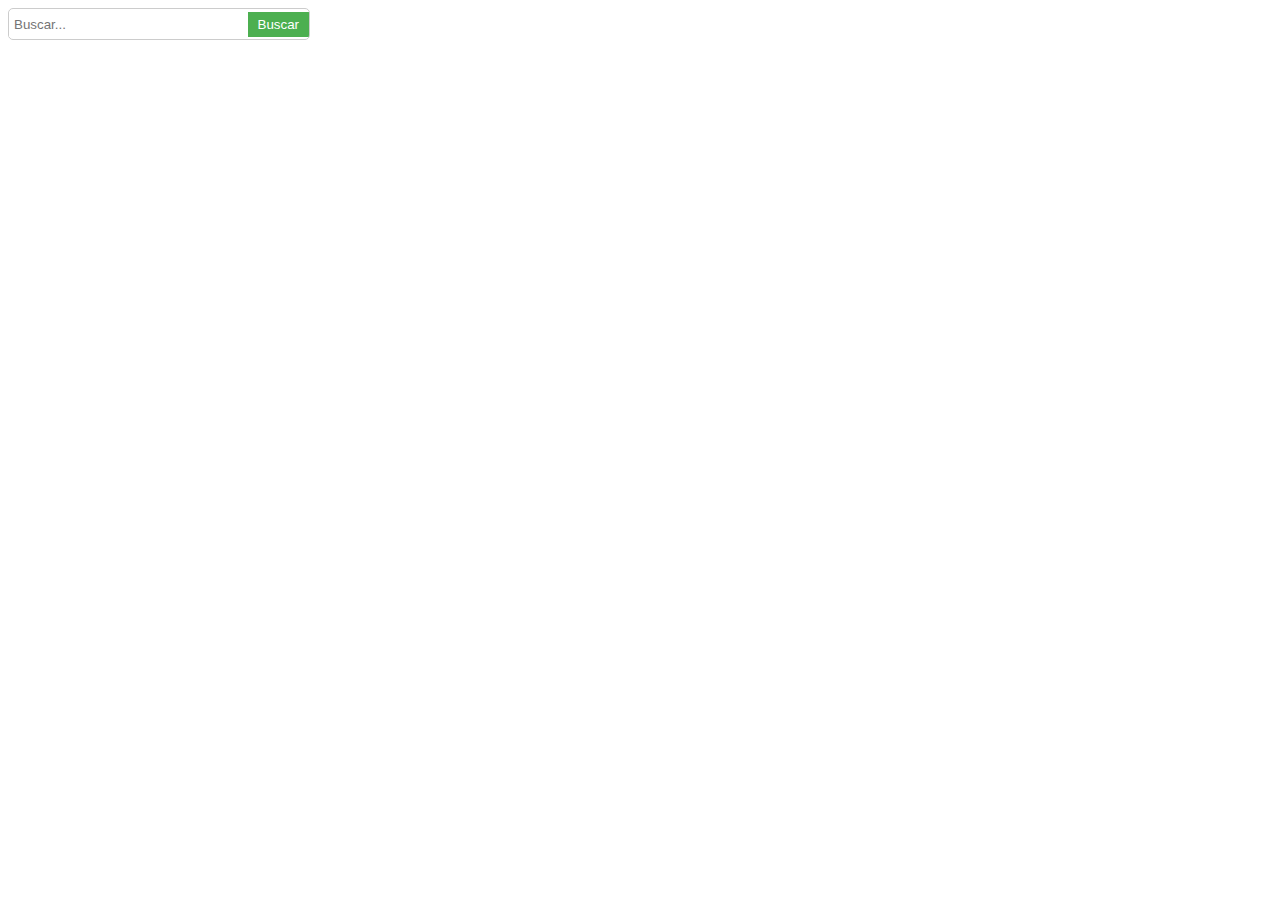
<file: Barra de busqueda.html>
<!DOCTYPE html>
<html>
<head>
  <title>Barra de búsqueda</title>
  <style>
    /* Estilos CSS para la barra de búsqueda */
    .search-bar {
      display: flex;
      align-items: center;
      width: 300px;
      height: 30px;
      border: 1px solid #ccc;
      border-radius: 5px;
      overflow: hidden;
    }

    .search-bar input {
      flex: 1;
      border: none;
      padding: 5px;
    }

    .search-bar button {
      background-color: #4CAF50;
      color: white;
      border: none;
      padding: 5px 10px;
      cursor: pointer;
    }
  </style>
</head>
<body>
  <div class="search-bar">
    <input type="text" placeholder="Buscar...">
    <button type="submit">Buscar</button>
  </div>
</body>
</html>
</file>
